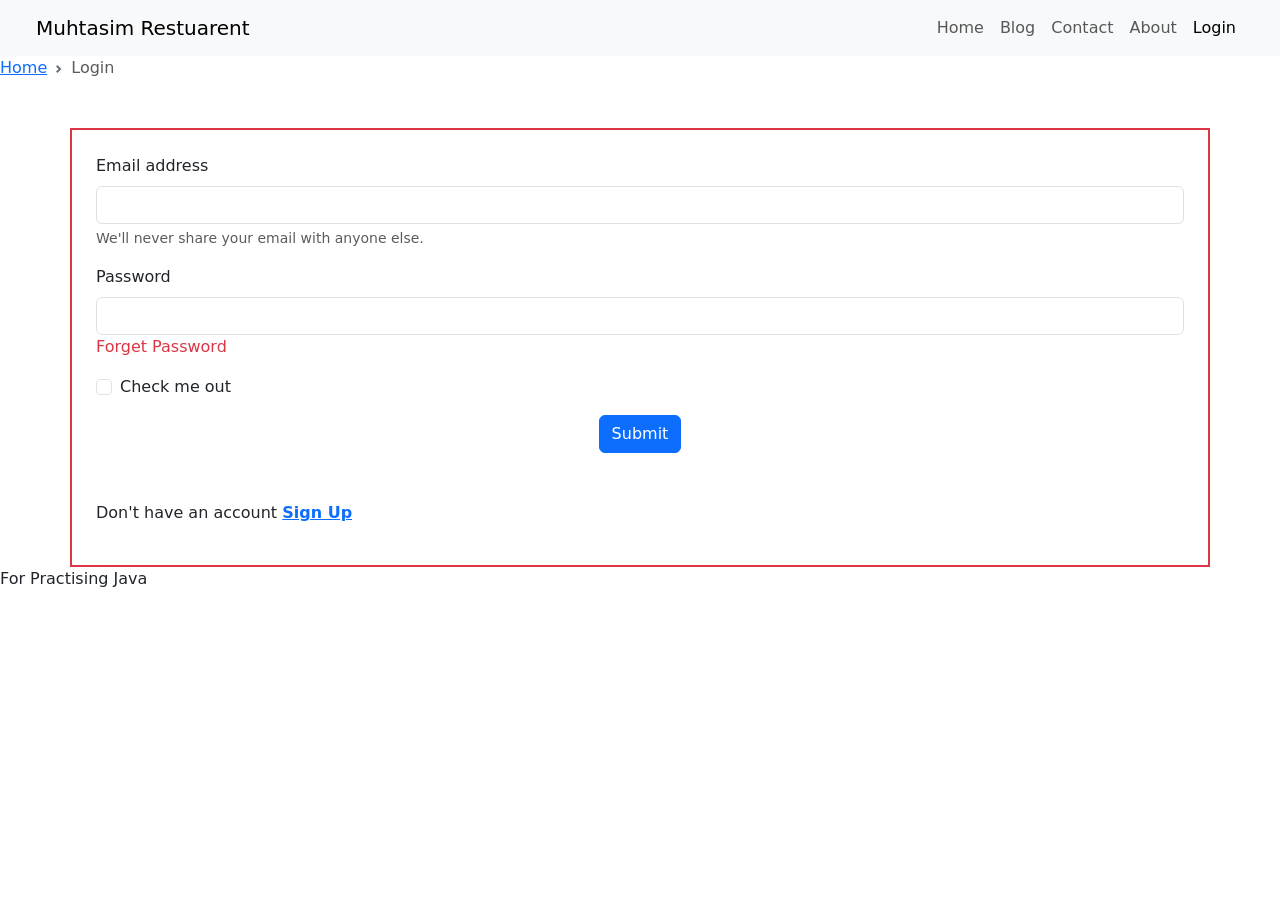
<file: login.html>
<!DOCTYPE html>
<html lang="en">
<head>
    <meta charset="UTF-8">
    <meta name="viewport" content="width=device-width, initial-scale=1.0">
    <title>Login</title>
     <!-- bootstrap css link -->
    <link href="https://cdn.jsdelivr.net/npm/bootstrap@5.3.9/dist/css/bootstrap.min.css" rel="stylesheet" integrity="sha384-yEPZ7jP9S0QKiUQ0m3jjsO4ProIW7wvR9gXkI7JOGa2XVsw53Yke2bsdkBbjmmiX" crossorigin="anonymous">
</head>
<body>
     <header>
        <nav class="navbar navbar-expand-lg px-4 bg-body-tertiary">
  <div class="container-fluid">
    <a class="navbar-brand" href="#">Muhtasim Restuarent</a>
    <button class="navbar-toggler" type="button" data-bs-toggle="collapse" data-bs-target="#navbarSupportedContent" aria-controls="navbarSupportedContent" aria-expanded="false" aria-label="Toggle navigation">
      <span class="navbar-toggler-icon"></span>
    </button>
    <div class="collapse navbar-collapse" id="navbarSupportedContent">
      <ul class="navbar-nav ms-auto mb-2 mb-lg-0">
        <li class="nav-item">
          <a class="nav-link "href="/index.html">Home</a>
        </li>
        <li class="nav-item">
          <a class="nav-link" href="/blog.html">Blog</a>
        </li>
        
         <li class="nav-item">
          <a class="nav-link" href="/contact.html">Contact</a>
        </li>

         <li class="nav-item">
          <a class="nav-link" href="/about.html">About</a>
        </li>
         <li class="nav-item">
          <a class="nav-link active" aria-current="page" href="/login.html">Login</a>
        </li>
       
      </ul>
     
    </div>
  </div>
</nav>

    </header>
    <main>
      <!-- Login Section -->
        <!-- Breadcrumb Section -->
   <section>
    <nav style="--bs-breadcrumb-divider: url(&#34;data:image/svg+xml,%3Csvg xmlns='http://www.w3.org/2000/svg' width='8' height='8'%3E%3Cpath d='M2.5 0L1 1.5 3.5 4 1 6.5 2.5 8l4-4-4-4z' fill='%236c757d'/%3E%3C/svg%3E&#34;);" aria-label="breadcrumb">
  <ol class="breadcrumb">
    <li class="breadcrumb-item"><a href="index.html">Home</a></li>
    <li class="breadcrumb-item active" aria-current="page">Login</li>
  </ol>
</nav>
   </section>
       <section>
        <form class="container mt-5 p-4 border border-2 border-danger style="max-width: 400px: justify-content: center;>
  <div class="mb-3">
    <label for="exampleInputEmail1" class="form-label">Email address</label>
    <input type="email" class="form-control" id="exampleInputEmail1" aria-describedby="emailHelp">
    <div id="emailHelp" class="form-text">We'll never share your email with anyone else.</div>
  </div>
  <div class="mb-3">
    <label for="exampleInputPassword1" class="form-label">Password</label>
    <input type="password" class="form-control" id="exampleInputPassword1">
    <p class="text-danger">Forget Password</p>
  </div>
  <div class="mb-3 form-check">
    <input type="checkbox" class="form-check-input" id="exampleCheck1">
    <label class="form-check-label" for="exampleCheck1">Check me out</label>
  </div>
  <div class="text-center">
    <button type="submit" class="btn btn-primary">Submit</button>
  </div>
  
  <p class="mt-5">Don't have an account <a href="/signup.html" class="fw-bold">Sign Up</a></p>
</form>
       </section>
      
    </main>

    <!-- bootstrap js link -->
     <script src="https://cdn.jsdelivr.net/npm/bootstrap@5.3.9/dist/js/bootstrap.bundle.min.js" integrity="sha384-WyOxWvTyr1QaMPfiPJSv76iReVthorl5uWlFtZPyK0IEB0hGzo9y5Bp9mYanr8Bu" crossorigin="anonymous"></script>
     <script src="https://cdn.jsdelivr.net/npm/bootstrap@5.3.9/dist/js/bootstrap.min.js" integrity="sha384-89aa4glufciPv46aKltztWQEmk+Tu9W2RhzXr6VcnUUEub7F8+06RcL2RYLCOHUq" crossorigin="anonymous"></script>
       <!-- Practice -->
     <section>For Practising Java</section>
</body>
</html>
</file>
